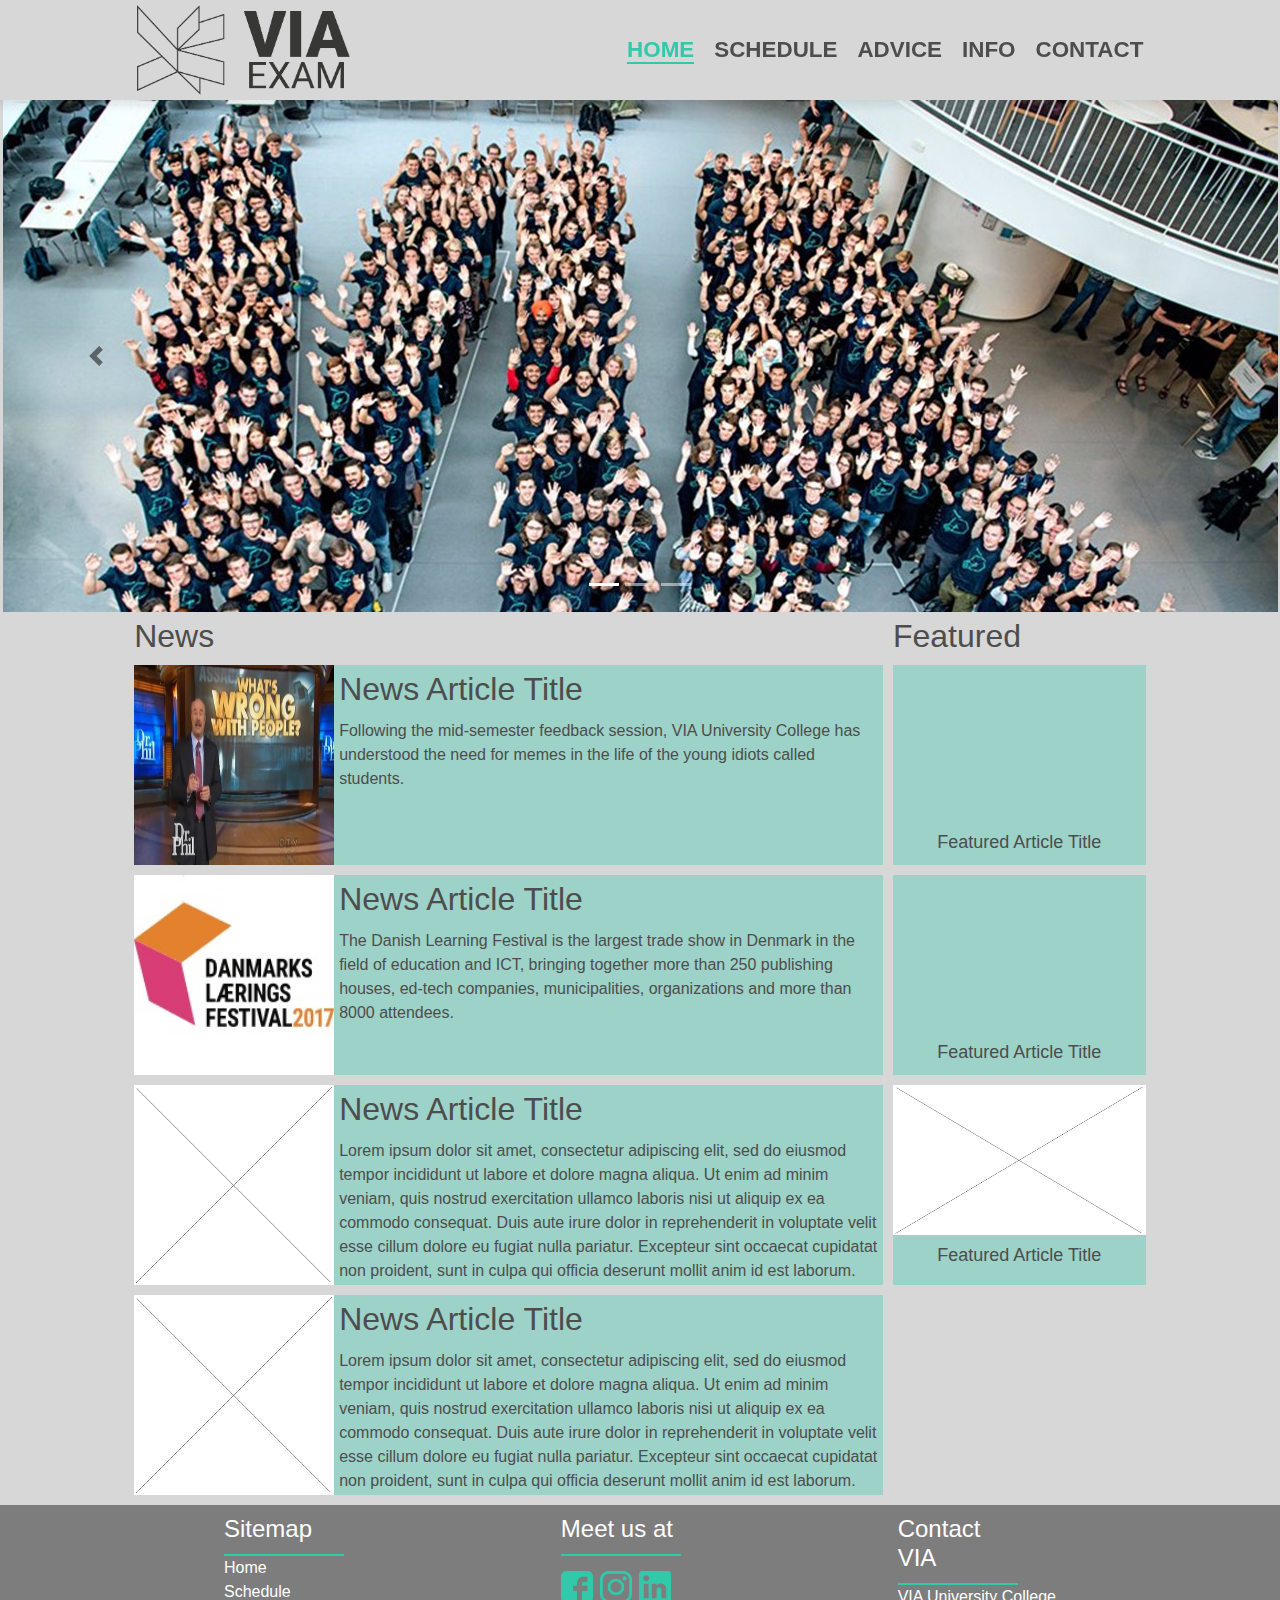
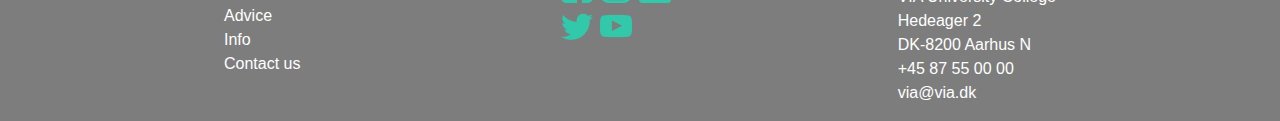
<file: index.html>
<!DOCTYPE html>
<html lang="en">

<head>
  <meta charset="UTF-8" />
  <link rel="shortcut icon" href="favicon.ico" />
  <title>Via Exam - Home</title>
  <meta name="viewport" content="width=device-width, initial-scale=1.0" />
  <meta http-equiv="X-UA-Compatible" content="ie=edge" />

  <link rel="stylesheet" href="css/bootstrap.min.css" />
  <link rel="stylesheet" href="css/style.css" />
  <script src="https://code.jquery.com/jquery-3.3.1.slim.min.js"
    integrity="sha384-q8i/X+965DzO0rT7abK41JStQIAqVgRVzpbzo5smXKp4YfRvH+8abtTE1Pi6jizo"
    crossorigin="anonymous"></script>
  <script src="https://cdnjs.cloudflare.com/ajax/libs/popper.js/1.14.7/umd/popper.min.js"
    integrity="sha384-UO2eT0CpHqdSJQ6hJty5KVphtPhzWj9WO1clHTMGa3JDZwrnQq4sF86dIHNDz0W1"
    crossorigin="anonymous"></script>
  <script src="js/bootstrap.min.js"></script>
</head>

<body>
  <div class="col-sm-12 header sticky-top">
    <div class="col-sm-12 col-lg-10 offset-lg-1 padding-ow">
      <nav class="navbar navbar-light bg-inverse navbar-expand-lg sticky-top padding-ow">
        <a class="navbar-brand side-padding-ow padding-ow" href="#">
          <div class="logo">
            <img src="logo.png" alt="VIA Exam Logo" />
          </div>
        </a>
        <button class="navbar-toggler" type="button" data-toggle="collapse" data-target="#navbar">
          <span class="navbar-toggler-icon"></span>
        </button>
        <div class="collapse navbar-collapse justify-content-end" id="navbar">
          <ul class="navbar-nav menu-list">
            <li class="nav-item"><a id="current" href="#">HOME</a></li>
            <li class="nav-item">
              <a href="schedule/index.html">SCHEDULE</a>
            </li>
            <li class="nav-item"><a href="advice/index.html">ADVICE</a></li>
            <li class="nav-item"><a href="info/index.html">INFO</a></li>
            <li class="nav-item"><a href="contact/index.html">CONTACT</a></li>
          </ul>
        </div>
      </nav>
    </div>
  </div>

  <div id="demo" class="carousel slide" data-ride="carousel">
    <ul class="carousel-indicators">
      <li data-target="#demo" data-slide-to="0" class="active"></li>
      <li data-target="#demo" data-slide-to="1"></li>
      <li data-target="#demo" data-slide-to="2"></li>
    </ul>
    <div class="carousel-inner">
      <div class="carousel-item active">
        <img class="d-block img-fluid mx-auto" src="images/st.jpg" alt="Image of VIA Engineering students" />
      </div>
      <div class="carousel-item">
        <img class="d-block img-fluid mx-auto" src="images/front.jpg" alt="Image of Front of university" />
      </div>
      <div class="carousel-item">
        <img class="d-block img-fluid mx-auto" src="images/inside.jpg" alt="Image of interior of university" />
      </div>
    </div>
    <a class="carousel-control-prev" href="#demo" data-slide="prev">
      <span class="carousel-control-prev-icon"></span>
    </a>
    <a class="carousel-control-next" href="#demo" data-slide="next">
      <span class="carousel-control-next-icon"></span>
    </a>
  </div>

  <div class="col-sm-12 content">
    <div class="content-container col-sm-12 col-lg-10 offset-lg-1 side-padding-ow transition-container">
      <div class="col-md-9 news">
        <h2>News</h2>

        <a class="news-link" href="news-article/new-exam.html">
          <div class="news-article">
            <img class="news-thumbnail" src="images/article-thumbnail-1.jpg" alt="Dr. Phil judging people" />
            <div class="news-info">
              <h2>News Article Title</h2>
              <p>
                Following the mid-semester feedback session, VIA University College has understood the need for memes in
                the life of the young idiots called students.
              </p>
            </div>
          </div>
        </a>

        <a class="news-link" href="news-article/danish-edu-fest.html">
          <div class="news-article">
            <img class="news-thumbnail" src="images/article-thumbnail-2.jpg" alt="Logo of Dansih Learning Festival" />
            <div class="news-info">
              <h2>News Article Title</h2>
              <p>
                The Danish Learning Festival is the largest trade show in Denmark in the field of education and ICT,
                bringing together more than 250 publishing houses, ed-tech companies, municipalities, organizations and
                more than 8000 attendees.
              </p>
            </div>
          </div>
        </a>

        <a class="news-link" href="news-article/index.html">
          <div class="news-article">
            <img class="news-thumbnail" src="images/article-thumbnail.jpg" alt="Thumbnail" />
            <div class="news-info">
              <h2>News Article Title</h2>
              <p>
                Lorem ipsum dolor sit amet, consectetur adipiscing elit, sed
                do eiusmod tempor incididunt ut labore et dolore magna aliqua.
                Ut enim ad minim veniam, quis nostrud exercitation ullamco
                laboris nisi ut aliquip ex ea commodo consequat. Duis aute
                irure dolor in reprehenderit in voluptate velit esse cillum
                dolore eu fugiat nulla pariatur. Excepteur sint occaecat
                cupidatat non proident, sunt in culpa qui officia deserunt
                mollit anim id est laborum.
              </p>
            </div>
          </div>
        </a>

        <a class="news-link" href="news-article/index.html">
          <div class="news-article">
            <img class="news-thumbnail" src="images/article-thumbnail.jpg" alt="Thumbnail" />
            <div class="news-info">
              <h2>News Article Title</h2>
              <p>
                Lorem ipsum dolor sit amet, consectetur adipiscing elit, sed
                do eiusmod tempor incididunt ut labore et dolore magna aliqua.
                Ut enim ad minim veniam, quis nostrud exercitation ullamco
                laboris nisi ut aliquip ex ea commodo consequat. Duis aute
                irure dolor in reprehenderit in voluptate velit esse cillum
                dolore eu fugiat nulla pariatur. Excepteur sint occaecat
                cupidatat non proident, sunt in culpa qui officia deserunt
                mollit anim id est laborum.
              </p>
            </div>
          </div>
        </a>
      </div>
      <div class="col-md-3 featured side-padding-ow-always">
        <h2>Featured</h2>

        <a class="featured-link" href="https://www.youtube.com/watch?v=njstk6xlrh0">
          <div class="col-sm-12 featured-article side-padding-ow-always">
            <iframe class="featured-thumbnail" src="https://www.youtube.com/embed/njstk6xlrh0" frameborder="0"
              allow="accelerometer; autoplay; encrypted-media; gyroscope; picture-in-picture" allowfullscreen></iframe>
            <div class="featured-info">
              <h3>Featured Article Title</h3>
            </div>
            <span class="spacer"></span>
          </div>
        </a>

        <a class="featured-link" href="https://www.youtube.com/watch?time_continue=1&v=Om8OtAlwhLs">
          <div class="col-sm-12 featured-article side-padding-ow-always">
            <iframe class="featured-thumbnail" src="https://www.youtube.com/embed/Om8OtAlwhLs" frameborder="0"
              allow="accelerometer; autoplay; encrypted-media; gyroscope; picture-in-picture" allowfullscreen></iframe>
            <div class="featured-info">
              <h3>Featured Article Title</h3>
            </div>
          </div>
        </a>

        <a class="featured-link" href="https://youtu.be/dQw4w9WgXcQ?t=43">
          <div class="col-sm-12 featured-article side-padding-ow-always">
            <img class="featured-thumbnail" src="images/article-thumbnail.jpg" alt="Thumbnail">
            <div class="featured-info">
              <h3>Featured Article Title</h3>
            </div>
          </div>
        </a>
      </div>
    </div>
  </div>

  <div class="footer">
    <div class="footercontainer row justify-content-between">
      <div class="subfooter">
        <div class="footerheader">
          <h4 class="textfooter">Sitemap</h4>
        </div>
        <ul>
          <li>Home</li>
          <li>Schedule</li>
          <li>Advice</li>
          <li>Info</li>
          <li>Contact us</li>
        </ul>
      </div>
      <div class="subfooter">
        <div class="footerheader">
          <h4 class="textfooter">Meet us at</h4>
        </div>
        <div class="sm-photos">
          <a href="https://www.facebook.com/viauniversitycollege/" target="_blank"><img src="images/sm_fb.png"
              alt="Link to VIA's Facebook page"></a>
          <a href="https://www.instagram.com/viauniversitycollege/" target="_blank"><img src="images/sm_ig.png"
              alt="Link to VIA's Instagram page"></a>
          <a href="https://www.linkedin.com/school/via-university-college/" target="_blank"><img src="images/sm_in.png"
              alt="Link to VIA's LinkedIn page"></a>
          <a href="https://twitter.com/VIAuniversity" target="_blank"><img src="images/sm_tw.png"
              alt="Link to VIA's Twitter page"></a>
          <a href="https://www.youtube.com/user/VIAuc" target="_blank"><img src="images/sm_yt.png"
              alt="Link to VIA's YouTube channel"></a>
        </div>
      </div>
      <div class="subfooter">
        <div class="footerheader">
          <h4 class="textfooter">Contact VIA</h4>
        </div>
        <ul>
          <a href="https://www.google.com/maps/place/VIA+University+Campus+Horsens/@55.8716663,9.8839912,17z" target="_blank">
          <li>VIA University College</li>
          <li>Hedeager 2</li>
          <li>DK-8200 Aarhus N</li>
        </a>
          <li>+45 87 55 00 00</li>
          <a href="mailto: via@via.dk"> <li>via@via.dk </li> </a>
        </ul>
      </div>
    </div>
    </div>
</body>

</html>
</file>
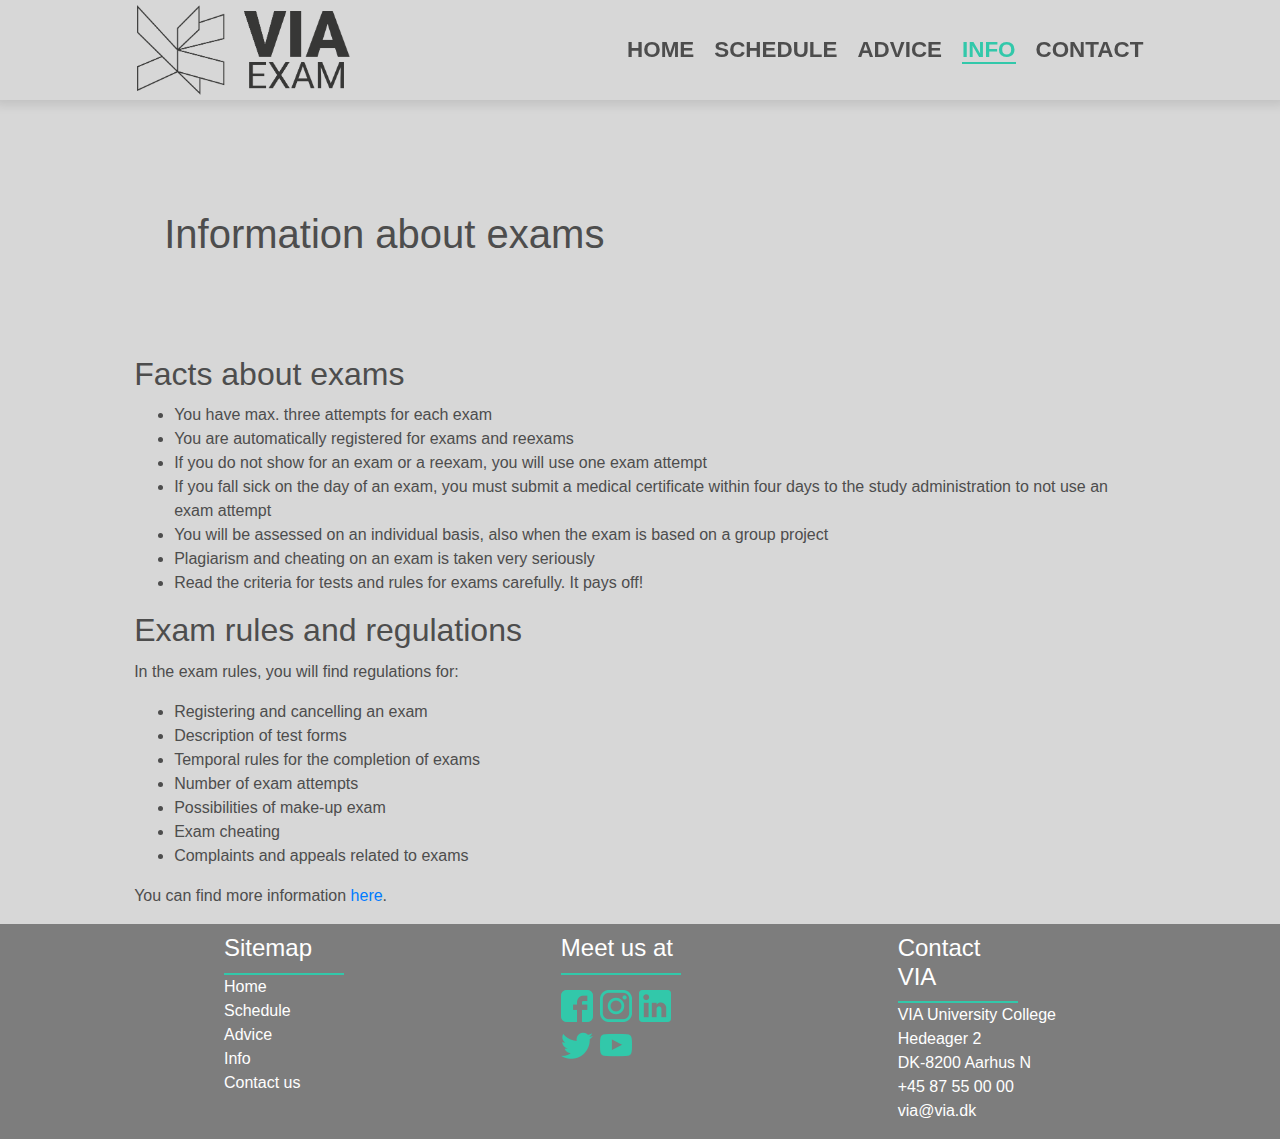
<file: info/index.html>
<!DOCTYPE html>
<html lang="en">

<head>
  <meta charset="UTF-8" />
  <link rel="shortcut icon" href="../favicon.ico" />

  <title>Via Exam - Info</title>
  <meta name="viewport" content="width=device-width, initial-scale=1.0" />
  <meta http-equiv="X-UA-Compatible" content="ie=edge" />

  <link rel="stylesheet" href="../css/bootstrap.min.css" />
  <link rel="stylesheet" href="../css/style.css" />
  <script src="https://code.jquery.com/jquery-3.3.1.slim.min.js"
    integrity="sha384-q8i/X+965DzO0rT7abK41JStQIAqVgRVzpbzo5smXKp4YfRvH+8abtTE1Pi6jizo"
    crossorigin="anonymous"></script>
  <script src="https://cdnjs.cloudflare.com/ajax/libs/popper.js/1.14.7/umd/popper.min.js"
    integrity="sha384-UO2eT0CpHqdSJQ6hJty5KVphtPhzWj9WO1clHTMGa3JDZwrnQq4sF86dIHNDz0W1"
    crossorigin="anonymous"></script>
  <script src="../js/bootstrap.min.js"></script>
</head>

<body>
  <div class="col-sm-12 header sticky-top">
    <div class="col-sm-12 col-lg-10 offset-lg-1 padding-ow">
      <nav class="navbar navbar-light bg-inverse navbar-expand-lg sticky-top padding-ow">
        <a class="navbar-brand side-padding-ow padding-ow" href="../index.html">
          <div class="logo">
            <img src="../logo.png" alt="VIA Exam Logo" />
          </div>
        </a>
        <button class="navbar-toggler" type="button" data-toggle="collapse" data-target="#navbar">
          <span class="navbar-toggler-icon"></span>
        </button>
        <div class="collapse navbar-collapse justify-content-end" id="navbar">
          <ul class="navbar-nav menu-list">
            <li class="nav-item"><a href="../index.html">HOME</a></li>
            <li class="nav-item">
              <a href="../schedule/index.html">SCHEDULE</a>
            </li>
            <li class="nav-item">
              <a href="../advice/index.html">ADVICE</a>
            </li>
            <li class="nav-item">
              <a id="current" href="index.html">INFO</a>
            </li>
            <li class="nav-item">
              <a href="../contact/index.html">CONTACT</a>
            </li>
          </ul>
        </div>
      </nav>
    </div>
  </div>

  <div class="col-sm-12 content">
    <div class="content-container col-sm-12 col-lg-10 offset-lg-1 side-padding-ow transition-container">
      <div class="info-heading">
        <h1>Information about exams</h1>
      </div>

      <div class="responsive-container">
        <h2>Facts about exams</h2>
        <ul>
          <li>You have max. three attempts for each exam</li>
          <li>You are automatically registered for exams and reexams</li>
          <li>
            If you do not show for an exam or a reexam, you will use one exam
            attempt
          </li>
          <li>
            If you fall sick on the day of an exam, you must submit a medical
            certificate within four days to the study administration to not
            use an exam attempt
          </li>
          <li>
            You will be assessed on an individual basis, also when the exam is
            based on a group project
          </li>
          <li>Plagiarism and cheating on an exam is taken very seriously</li>
          <li>
            Read the criteria for tests and rule​s for exams carefully. It
            pays off!
          </li>
        </ul>

        <h2>Exam rules and regulations</h2>
        <p>In the exam rules, you will find regulations for:</p>
        <ul>
          <li>Registering and cancelling an exam​</li>
          <li>Description of test forms</li>
          <li>Temporal rules for the completion of exams</li>
          <li>Number of exam attempts​</li>
          <li>Possibilities of make-up exam</li>
          <li>Exam cheating</li>
          <li>Complaints and appeals related to exams</li>
        </ul>

        <p>
          You can find more information
          <a href="https://studienet.via.dk/projects/Examinations_Engineering_Campus_Horsens/Shared%20Documents/Rules%20and%20Guidelines%20for%20Written%20Exams_Winter%202016-17.pdf"
            target="_blank">here</a>.
        </p>
      </div>
    </div>
  </div>
  <div class="footer">
    <div class="footercontainer row justify-content-between">
      <div class="subfooter">
        <div class="footerheader">
          <h4 class="textfooter">Sitemap</h4>
        </div>
        <ul>
          <li>Home</li>
          <li>Schedule</li>
          <li>Advice</li>
          <li>Info</li>
          <li>Contact us</li>
        </ul>
      </div>
      <div class="subfooter">
        <div class="footerheader">
          <h4 class="textfooter">Meet us at</h4>
        </div>
        <div class="sm-photos">
          <a href="https://www.facebook.com/viauniversitycollege/" target="_blank"><img src="../images/sm_fb.png"
              alt="Facebook Logo"></a>
          <a href="https://www.instagram.com/viauniversitycollege/" target="_blank"><img src="../images/sm_ig.png"
              alt="Instagram Logo"></a>
          <a href="https://www.linkedin.com/school/via-university-college/" target="_blank"><img
              src="../images/sm_in.png" alt="LinkedIn Logo"></a>
          <a href="https://twitter.com/VIAuniversity" target="_blank"><img src="../images/sm_tw.png"
              alt="Twitter Logo"></a>
          <a href="https://www.youtube.com/user/VIAuc" target="_blank"><img src="../images/sm_yt.png"
              alt="Youtube Logo"></a>
        </div>
      </div>
      <div class="subfooter">
          <div class="footerheader">
            <h4 class="textfooter">Contact VIA</h4>
          </div>
          <ul>
            <a href="https://www.google.com/maps/place/VIA+University+Campus+Horsens/@55.8716663,9.8839912,17z" target="_blank">
            <li>VIA University College</li>
            <li>Hedeager 2</li>
            <li>DK-8200 Aarhus N</li>
          </a>
            <li>+45 87 55 00 00</li>
            <a href="mailto: via@via.dk"> <li>via@via.dk </li> </a>
          </ul>
        </div>
    </div>
  </div>
</body>

</html>
</file>
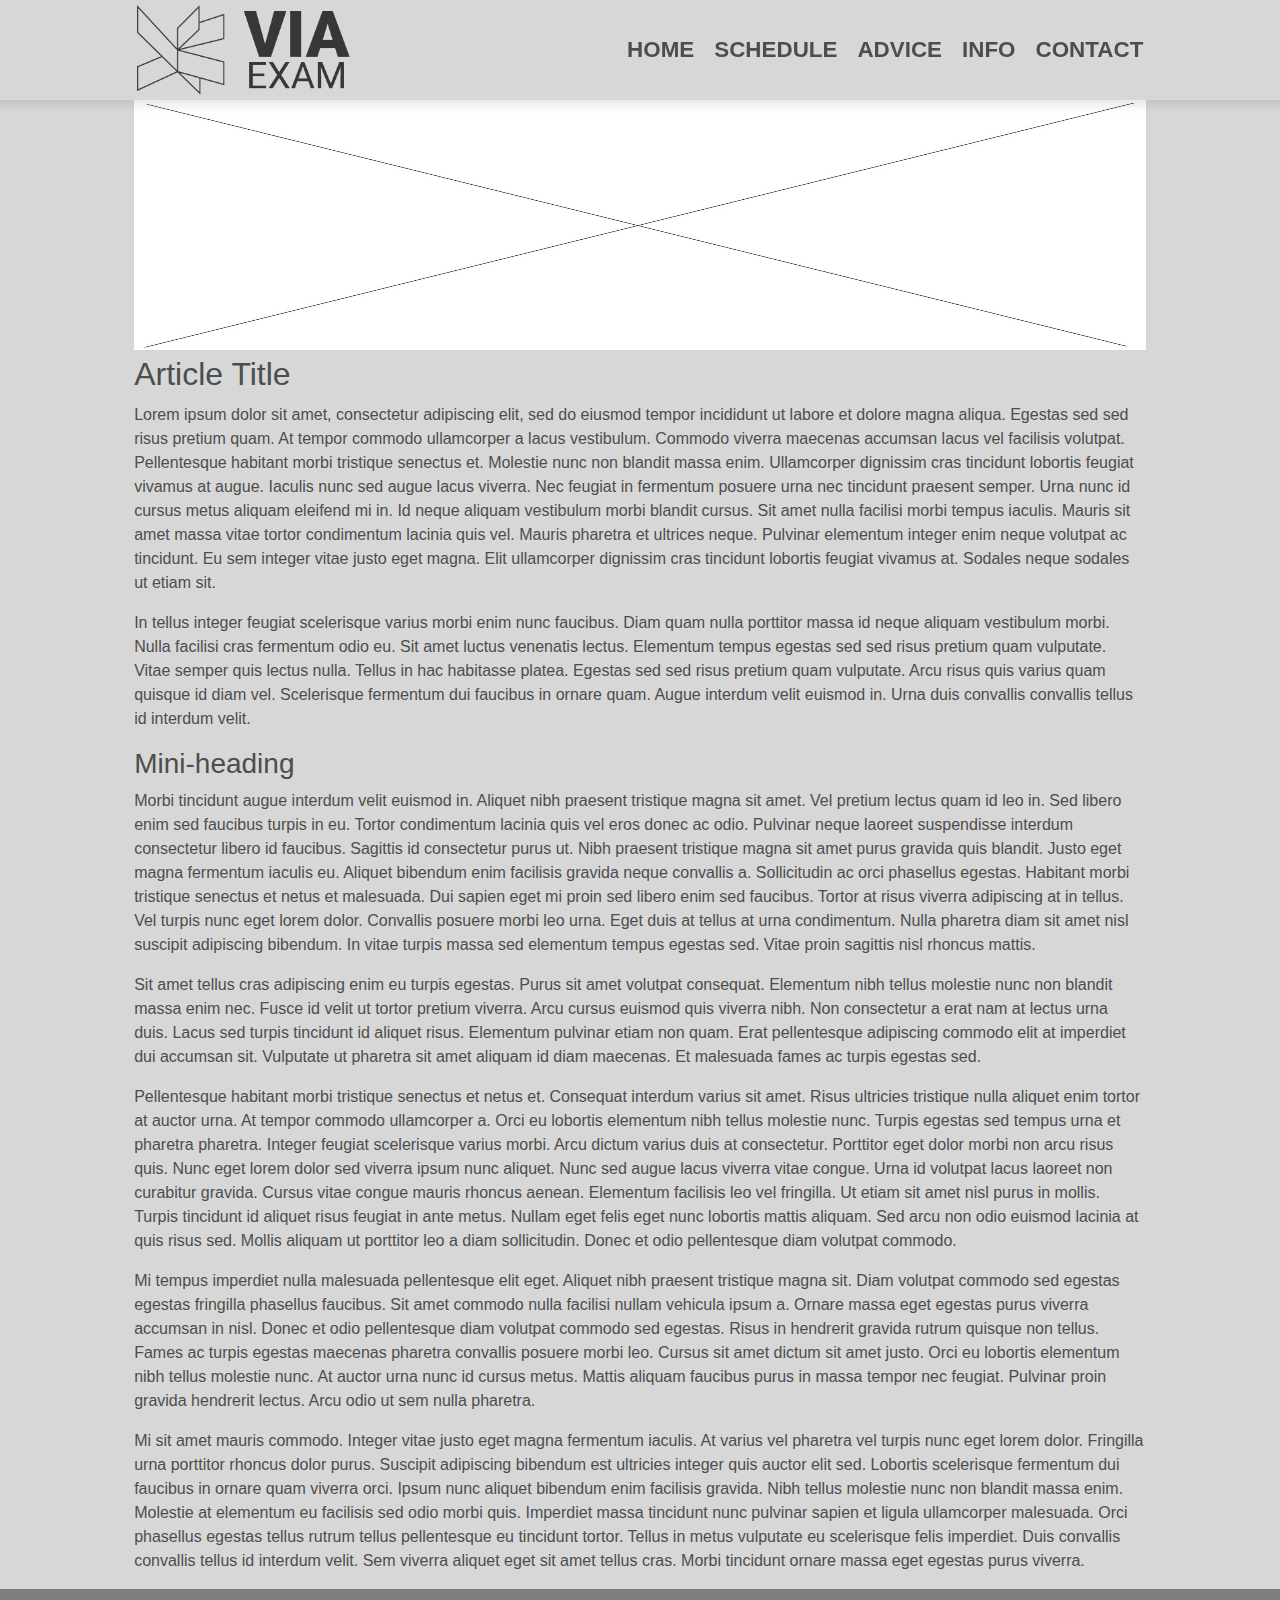
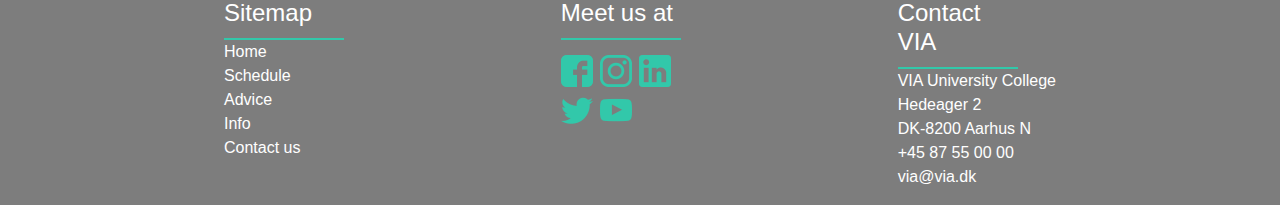
<file: news-article/index.html>
<!DOCTYPE html>
<html lang="en">

<head>
  <meta charset="UTF-8" />
  <link rel="shortcut icon" href="../favicon.ico" />

  <title>Via Exam - Info</title>
  <meta name="viewport" content="width=device-width, initial-scale=1.0" />
  <meta http-equiv="X-UA-Compatible" content="ie=edge" />

  <link rel="stylesheet" href="../css/bootstrap.min.css" />
  <link rel="stylesheet" href="../css/style.css" />
  <script src="https://code.jquery.com/jquery-3.3.1.slim.min.js"
    integrity="sha384-q8i/X+965DzO0rT7abK41JStQIAqVgRVzpbzo5smXKp4YfRvH+8abtTE1Pi6jizo"
    crossorigin="anonymous"></script>
  <script src="https://cdnjs.cloudflare.com/ajax/libs/popper.js/1.14.7/umd/popper.min.js"
    integrity="sha384-UO2eT0CpHqdSJQ6hJty5KVphtPhzWj9WO1clHTMGa3JDZwrnQq4sF86dIHNDz0W1"
    crossorigin="anonymous"></script>
  <script src="../js/bootstrap.min.js"></script>
</head>

<body>
  <div class="col-sm-12 header sticky-top">
    <div class="col-sm-12 col-lg-10 offset-lg-1 padding-ow">
      <nav class="navbar navbar-light bg-inverse navbar-expand-lg sticky-top padding-ow">
        <a class="navbar-brand side-padding-ow padding-ow" href="../index.html">
          <div class="logo">
            <img src="../logo.png" alt="VIA Exam Logo" />
          </div>
        </a>
        <button class="navbar-toggler" type="button" data-toggle="collapse" data-target="#navbar">
          <span class="navbar-toggler-icon"></span>
        </button>
        <div class="collapse navbar-collapse justify-content-end" id="navbar">
          <ul class="navbar-nav menu-list">
            <li class="nav-item"><a href="../index.html">HOME</a></li>
            <li class="nav-item">
              <a href="../schedule/index.html">SCHEDULE</a>
            </li>
            <li class="nav-item">
              <a href="../advice/index.html">ADVICE</a>
            </li>
            <li class="nav-item">
              <a href="index.html">INFO</a>
            </li>
            <li class="nav-item">
              <a href="../contact/index.html">CONTACT</a>
            </li>
          </ul>
        </div>
      </nav>
    </div>
  </div>

  <div class="col-sm-12 content">
    <div class="content-container col-sm-12 col-lg-10 offset-lg-1 side-padding-ow transition-container">
      <img class="article-heading-image" src="../images/article-thumbnail.jpg" alt="news article thumbnail">

      <div class="responsive-container">

        <h2>Article Title</h2>

        <p>Lorem ipsum dolor sit amet, consectetur adipiscing elit, sed do eiusmod tempor incididunt ut labore et dolore
          magna aliqua. Egestas sed sed risus pretium quam. At tempor commodo ullamcorper a lacus vestibulum. Commodo
          viverra maecenas accumsan lacus vel facilisis volutpat. Pellentesque habitant morbi tristique senectus et.
          Molestie nunc non blandit massa enim. Ullamcorper dignissim cras tincidunt lobortis feugiat vivamus at augue.
          Iaculis nunc sed augue lacus viverra. Nec feugiat in fermentum posuere urna nec tincidunt praesent semper.
          Urna nunc id cursus metus aliquam eleifend mi in. Id neque aliquam vestibulum morbi blandit cursus. Sit amet
          nulla facilisi morbi tempus iaculis. Mauris sit amet massa vitae tortor condimentum lacinia quis vel. Mauris
          pharetra et ultrices neque. Pulvinar elementum integer enim neque volutpat ac tincidunt. Eu sem integer vitae
          justo eget magna. Elit ullamcorper dignissim cras tincidunt lobortis feugiat vivamus at. Sodales neque sodales
          ut etiam sit.</p>
        <p>
          In tellus integer feugiat scelerisque varius morbi enim nunc faucibus. Diam quam nulla porttitor massa id
          neque aliquam vestibulum morbi. Nulla facilisi cras fermentum odio eu. Sit amet luctus venenatis lectus.
          Elementum tempus egestas sed sed risus pretium quam vulputate. Vitae semper quis lectus nulla. Tellus in hac
          habitasse platea. Egestas sed sed risus pretium quam vulputate. Arcu risus quis varius quam quisque id diam
          vel. Scelerisque fermentum dui faucibus in ornare quam. Augue interdum velit euismod in. Urna duis convallis
          convallis tellus id interdum velit.</p>
        <h3>Mini-heading</h3>
        <p>
          Morbi tincidunt augue interdum velit euismod in. Aliquet nibh praesent tristique magna sit amet. Vel pretium
          lectus quam id leo in. Sed libero enim sed faucibus turpis in eu. Tortor condimentum lacinia quis vel eros
          donec ac odio. Pulvinar neque laoreet suspendisse interdum consectetur libero id faucibus. Sagittis id
          consectetur purus ut. Nibh praesent tristique magna sit amet purus gravida quis blandit. Justo eget magna
          fermentum iaculis eu. Aliquet bibendum enim facilisis gravida neque convallis a. Sollicitudin ac orci
          phasellus egestas. Habitant morbi tristique senectus et netus et malesuada. Dui sapien eget mi proin sed
          libero enim sed faucibus. Tortor at risus viverra adipiscing at in tellus. Vel turpis nunc eget lorem dolor.
          Convallis posuere morbi leo urna. Eget duis at tellus at urna condimentum. Nulla pharetra diam sit amet nisl
          suscipit adipiscing bibendum. In vitae turpis massa sed elementum tempus egestas sed. Vitae proin sagittis
          nisl rhoncus mattis.
        </p>
        <p>
          Sit amet tellus cras adipiscing enim eu turpis egestas. Purus sit amet volutpat consequat. Elementum nibh
          tellus molestie nunc non blandit massa enim nec. Fusce id velit ut tortor pretium viverra. Arcu cursus euismod
          quis viverra nibh. Non consectetur a erat nam at lectus urna duis. Lacus sed turpis tincidunt id aliquet
          risus. Elementum pulvinar etiam non quam. Erat pellentesque adipiscing commodo elit at imperdiet dui accumsan
          sit. Vulputate ut pharetra sit amet aliquam id diam maecenas. Et malesuada fames ac turpis egestas sed.</p>
        <p>
          Pellentesque habitant morbi tristique senectus et netus et. Consequat interdum varius sit amet. Risus
          ultricies tristique nulla aliquet enim tortor at auctor urna. At tempor commodo ullamcorper a. Orci eu
          lobortis elementum nibh tellus molestie nunc. Turpis egestas sed tempus urna et pharetra pharetra. Integer
          feugiat scelerisque varius morbi. Arcu dictum varius duis at consectetur. Porttitor eget dolor morbi non arcu
          risus quis. Nunc eget lorem dolor sed viverra ipsum nunc aliquet. Nunc sed augue lacus viverra vitae congue.
          Urna id volutpat lacus laoreet non curabitur gravida. Cursus vitae congue mauris rhoncus aenean. Elementum
          facilisis leo vel fringilla. Ut etiam sit amet nisl purus in mollis. Turpis tincidunt id aliquet risus feugiat
          in ante metus. Nullam eget felis eget nunc lobortis mattis aliquam. Sed arcu non odio euismod lacinia at quis
          risus sed. Mollis aliquam ut porttitor leo a diam sollicitudin. Donec et odio pellentesque diam volutpat
          commodo.
        </p>
        <p>
          Mi tempus imperdiet nulla malesuada pellentesque elit eget. Aliquet nibh praesent tristique magna sit. Diam
          volutpat commodo sed egestas egestas fringilla phasellus faucibus. Sit amet commodo nulla facilisi nullam
          vehicula ipsum a. Ornare massa eget egestas purus viverra accumsan in nisl. Donec et odio pellentesque diam
          volutpat commodo sed egestas. Risus in hendrerit gravida rutrum quisque non tellus. Fames ac turpis egestas
          maecenas pharetra convallis posuere morbi leo. Cursus sit amet dictum sit amet justo. Orci eu lobortis
          elementum nibh tellus molestie nunc. At auctor urna nunc id cursus metus. Mattis aliquam faucibus purus in
          massa tempor nec feugiat. Pulvinar proin gravida hendrerit lectus. Arcu odio ut sem nulla pharetra.
        </p>
        <p>
          Mi sit amet mauris commodo. Integer vitae justo eget magna fermentum iaculis. At varius vel pharetra vel
          turpis nunc eget lorem dolor. Fringilla urna porttitor rhoncus dolor purus. Suscipit adipiscing bibendum est
          ultricies integer quis auctor elit sed. Lobortis scelerisque fermentum dui faucibus in ornare quam viverra
          orci. Ipsum nunc aliquet bibendum enim facilisis gravida. Nibh tellus molestie nunc non blandit massa enim.
          Molestie at elementum eu facilisis sed odio morbi quis. Imperdiet massa tincidunt nunc pulvinar sapien et
          ligula ullamcorper malesuada. Orci phasellus egestas tellus rutrum tellus pellentesque eu tincidunt tortor.
          Tellus in metus vulputate eu scelerisque felis imperdiet. Duis convallis convallis tellus id interdum velit.
          Sem viverra aliquet eget sit amet tellus cras. Morbi tincidunt ornare massa eget egestas purus viverra.</p>

      </div>
    </div>
  </div>

  <div class="footer">
    <div class="footercontainer row justify-content-between">
      <div class="subfooter">
        <div class="footerheader">
          <h4 class="textfooter">Sitemap</h4>
        </div>
        <ul>
          <li>Home</li>
          <li>Schedule</li>
          <li>Advice</li>
          <li>Info</li>
          <li>Contact us</li>
        </ul>
      </div>
      <div class="subfooter">
        <div class="footerheader">
          <h4 class="textfooter">Meet us at</h4>
        </div>
        <div class="sm-photos">
          <a href="https://www.facebook.com/viauniversitycollege/" target="_blank"><img src="../images/sm_fb.png"
              alt="Facebook Logo"></a>
          <a href="https://www.instagram.com/viauniversitycollege/" target="_blank"><img src="../images/sm_ig.png"
              alt="Instagram Logo"></a>
          <a href="https://www.linkedin.com/school/via-university-college/" target="_blank"><img
              src="../images/sm_in.png" alt="LinkedIn Logo"></a>
          <a href="https://twitter.com/VIAuniversity" target="_blank"><img src="../images/sm_tw.png"
              alt="Twitter Logo"></a>
          <a href="https://www.youtube.com/user/VIAuc" target="_blank"><img src="../images/sm_yt.png"
              alt="Youtube Logo"></a>
        </div>
      </div>
      <div class="subfooter">
          <div class="footerheader">
            <h4 class="textfooter">Contact VIA</h4>
          </div>
          <ul>
            <a href="https://www.google.com/maps/place/VIA+University+Campus+Horsens/@55.8716663,9.8839912,17z" target="_blank">
            <li>VIA University College</li>
            <li>Hedeager 2</li>
            <li>DK-8200 Aarhus N</li>
          </a>
            <li>+45 87 55 00 00</li>
            <a href="mailto: via@via.dk"> <li>via@via.dk </li> </a>
          </ul>
        </div>
    </div>
    </div>
</body>

</html>
</file>
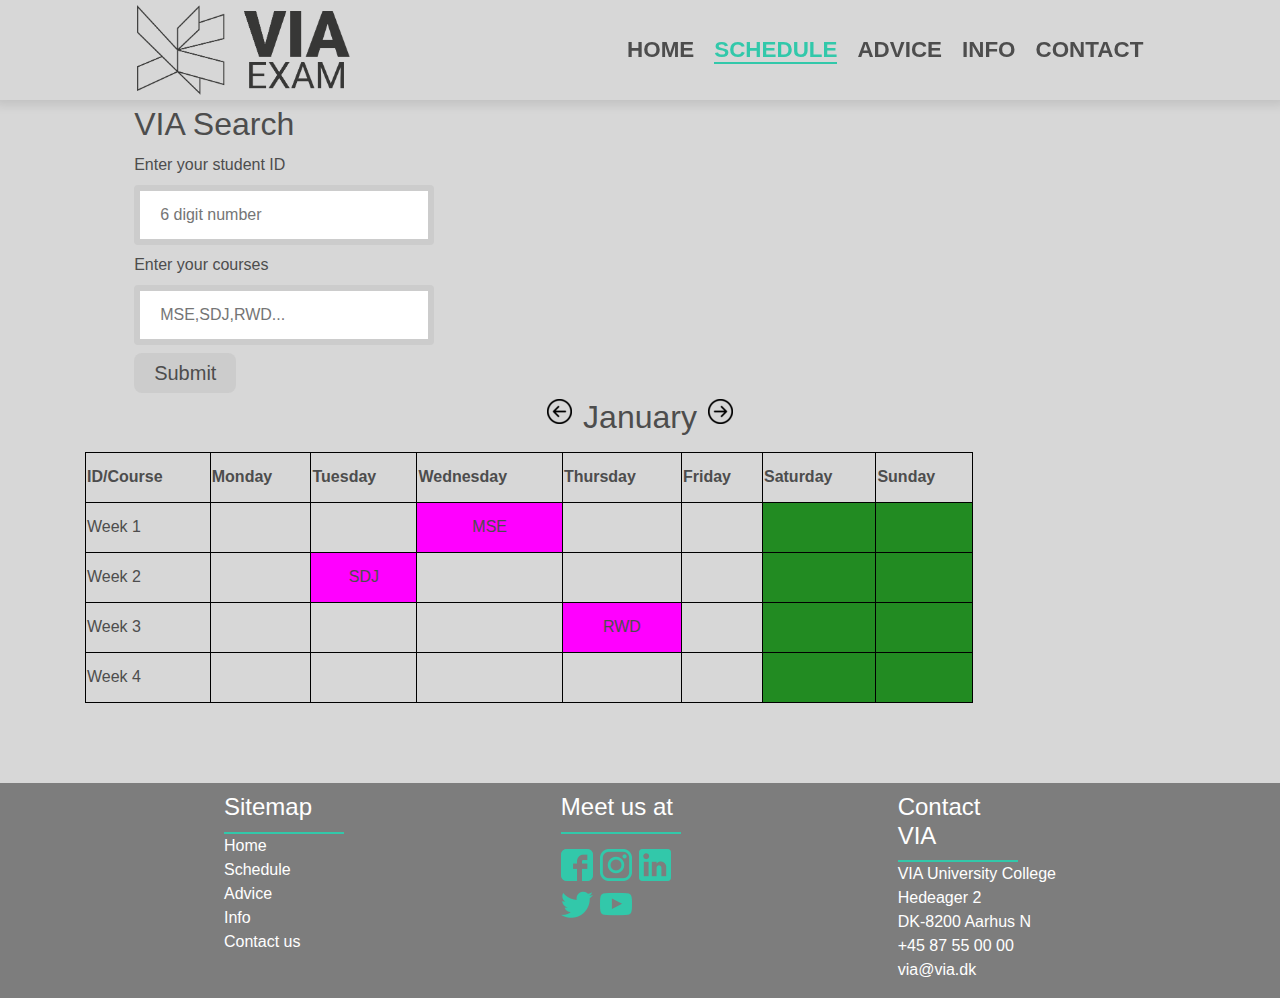
<file: schedule/index.html>
<!DOCTYPE html>
<html lang="en">

<head>
  <meta charset="UTF-8">
  <link rel="shortcut icon" href="../favicon.ico">

  <title>Via Exam - Schedule</title>
  <meta name="viewport" content="width=device-width, initial-scale=1.0">
  <meta http-equiv="X-UA-Compatible" content="ie=edge">

  <link rel="stylesheet" href="../css/bootstrap.min.css">
  <link rel="stylesheet" href="../css/style.css">
     <link rel="stylesheet" href="../css/style.css">
  <link rel="stylesheet" href="style.css">
  <script src="https://code.jquery.com/jquery-3.3.1.slim.min.js" integrity="sha384-q8i/X+965DzO0rT7abK41JStQIAqVgRVzpbzo5smXKp4YfRvH+8abtTE1Pi6jizo" crossorigin="anonymous"></script>
  <script src="https://cdnjs.cloudflare.com/ajax/libs/popper.js/1.14.7/umd/popper.min.js" integrity="sha384-UO2eT0CpHqdSJQ6hJty5KVphtPhzWj9WO1clHTMGa3JDZwrnQq4sF86dIHNDz0W1" crossorigin="anonymous"></script>
  <script src="../js/bootstrap.min.js"></script>
</head>

<body>
  <div class="col-sm-12 header sticky-top">
    <div class="col-sm-12 col-lg-10 offset-lg-1 padding-ow">
      <nav class="navbar navbar-light bg-inverse navbar-expand-lg sticky-top padding-ow">
        <a class="navbar-brand side-padding-ow padding-ow" href="../index.html">
          <div class="logo">
            <img src="../logo.png" alt="VIA Exam Logo">
          </div>
        </a>
        <button class="navbar-toggler" type="button" data-toggle="collapse" data-target="#navbar">
          <span class="navbar-toggler-icon"></span>
        </button>
        <div class="collapse navbar-collapse justify-content-end" id="navbar">
          <ul class="navbar-nav menu-list">
              <li class="nav-item"><a href="../index.html">HOME</a></li>
              <li class="nav-item"><a id="current" href="index.html">SCHEDULE</a></li>
            <li class="nav-item"><a href="../advice/index.html">ADVICE</a></li>
            <li class="nav-item"><a href="../info/index.html">INFO</a></li>
            <li class="nav-item"><a href="../contact/index.html">CONTACT</a></li>
          </ul>
        </div>
      </nav>
    </div>
  </div>


    
  <div class="col-sm-12 content">
    <div class="content-container col-sm-12 col-lg-10 offset-lg-1 side-padding-ow" class="transition-container">
     

        <h2>VIA Search</h2>
        <form class="search-form" action="empty.php">
          Enter your student ID<br>
          <input type="text" name="studentID" placeholder="6 digit number">
          <br>
          Enter your courses<br>
          <input type="text" name="courseID" placeholder="MSE,SDJ,RWD...">
          <br>
          <input id="searchSubmit" type="submit" value="Submit">
        </form>

      </div>
      </div>
        <div class="col-sm-12">
    <div class="container">
      <div class="arrows-month">

        <button class="buttons"><img id="leftarrow" src="../images/arrowLeft.png" alt="Arrow pointing right to change date" title="Previous month"></button>


        <h2>January</h2>


        <button class="buttons"><img src="../images/arrowRight.png" alt="Arrow pointing right to change date" title="Next month"></button>


        </div>
      </div>
        </div>


        <div class="col-sm-12">
        <div class="container">
      <div class="div-table">

        <table>
            <thead>
          <tr>
            <th>ID/Course</th>
            <th>Monday</th>
            <th>Tuesday</th>
            <th>Wednesday</th>
            <th>Thursday</th>
            <th>Friday</th>
            <th>Saturday</th>
            <th>Sunday</th>

          </tr>
            </thead>
            <tbody>
          <tr>
            <td>Week 1</td>
            <td></td>
            <td></td>
            <td class="table-exam" title="10:30 E.201">MSE</td>
            <td></td>
            <td></td>
            <td class="table-weekend"></td>
            <td class="table-weekend"></td>

          </tr>

          <tr>
            <td>Week 2</td>
            <td></td>
            <td class="table-exam" title="10:00 E.201">SDJ</td>
            <td></td>
            <td></td>
            <td></td>
            <td class="table-weekend"></td>
            <td class="table-weekend"></td>

          </tr>


          <tr>
            <td>Week 3</td>
            <td></td>
            <td></td>
            <td></td>
            <td class="table-exam" title="8:30 E.201">RWD</td>
            <td></td>
            <td class="table-weekend"></td>
            <td class="table-weekend"></td>


          </tr>
          <tr>
            <td>Week 4</td>
            <td></td>
            <td></td>
            <td></td>
            <td></td>
            <td></td>
            <td class="table-weekend"></td>
            <td class="table-weekend"></td>

          </tr>
            </tbody>
        </table>
      </div>
        </div>
        </div>


  <div class="footer">
    <div class="footercontainer row justify-content-between">
      <div class="subfooter">
        <div class="footerheader">
          <h4 class="textfooter">Sitemap</h4>
        </div>
        <ul>
            <a href="../index.html"> <li>Home</li></a>
            <a href="index.html"> <li>Schedule</li> </a>
            <a href="../advice/index.html"><li>Advice</li></a>
            <a href="../info/index.html" > <li>Info</li></a>
            <a href="../contact/index.html"><li>Contact us</li></a>
        </ul>
      </div>
      <div class="subfooter">
        <div class="footerheader">
          <h4 class="textfooter">Meet us at</h4>
        </div>
        <div class="sm-photos">
          <a href="https://www.facebook.com/viauniversitycollege/" target="_blank"><img src="../images/sm_fb.png"
              alt="Facebook Logo"></a>
          <a href="https://www.instagram.com/viauniversitycollege/" target="_blank"><img src="../images/sm_ig.png"
              alt="Instagram Logo"></a>
          <a href="https://www.linkedin.com/school/via-university-college/" target="_blank"><img
              src="../images/sm_in.png" alt="LinkedIn Logo"></a>
          <a href="https://twitter.com/VIAuniversity" target="_blank"><img src="../images/sm_tw.png"
              alt="Twitter Logo"></a>
          <a href="https://www.youtube.com/user/VIAuc" target="_blank"><img src="../images/sm_yt.png"
              alt="Youtube Logo"></a>
        </div>
      </div>
      <div class="subfooter">
          <div class="footerheader">
            <h4 class="textfooter">Contact VIA</h4>
          </div>
          <ul>
            <a href="https://www.google.com/maps/place/VIA+University+Campus+Horsens/@55.8716663,9.8839912,17z" target="_blank">
            <li>VIA University College</li>
            <li>Hedeager 2</li>
            <li>DK-8200 Aarhus N</li>
          </a>
            <li>+45 87 55 00 00</li>
            <a href="mailto: via@via.dk"> <li>via@via.dk </li> </a>
          </ul>
        </div>
    </div>
    </div>


</body>

</html>
</file>
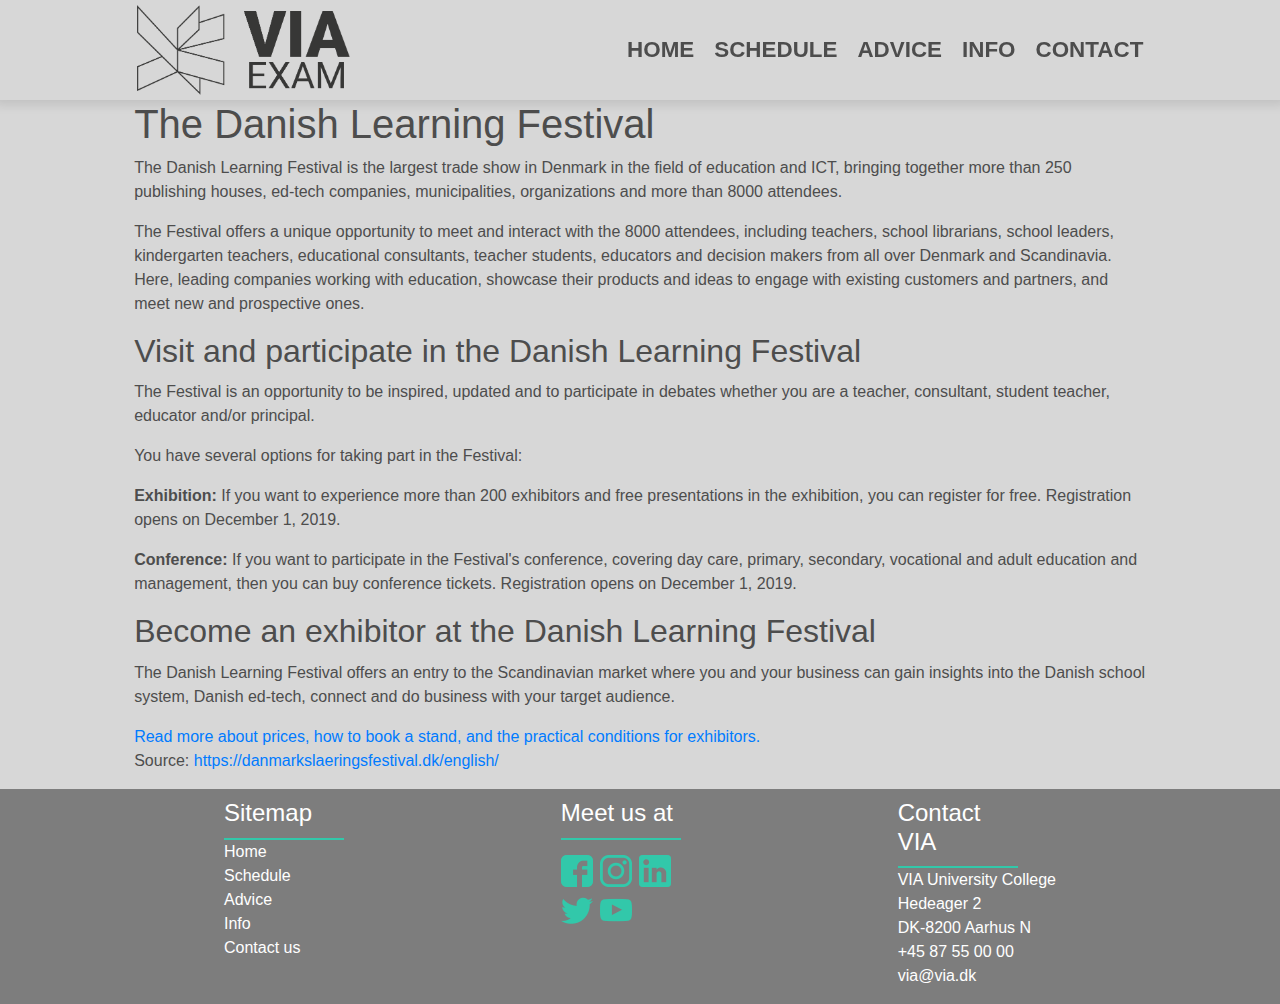
<file: news-article/danish-edu-fest.html>
<!DOCTYPE html>
<html lang="en">

<head>
  <meta charset="UTF-8" />
  <link rel="shortcut icon" href="../favicon.ico" />

  <title>Via Exam - Info</title>
  <meta name="viewport" content="width=device-width, initial-scale=1.0" />
  <meta http-equiv="X-UA-Compatible" content="ie=edge" />

  <link rel="stylesheet" href="../css/bootstrap.min.css" />
  <link rel="stylesheet" href="../css/style.css" />
  <script src="https://code.jquery.com/jquery-3.3.1.slim.min.js"
    integrity="sha384-q8i/X+965DzO0rT7abK41JStQIAqVgRVzpbzo5smXKp4YfRvH+8abtTE1Pi6jizo"
    crossorigin="anonymous"></script>
  <script src="https://cdnjs.cloudflare.com/ajax/libs/popper.js/1.14.7/umd/popper.min.js"
    integrity="sha384-UO2eT0CpHqdSJQ6hJty5KVphtPhzWj9WO1clHTMGa3JDZwrnQq4sF86dIHNDz0W1"
    crossorigin="anonymous"></script>
  <script src="../js/bootstrap.min.js"></script>
</head>

<body>
  <div class="col-sm-12 header sticky-top">
    <div class="col-sm-12 col-lg-10 offset-lg-1 padding-ow">
      <nav class="navbar navbar-light bg-inverse navbar-expand-lg sticky-top padding-ow">
        <a class="navbar-brand side-padding-ow padding-ow" href="../index.html">
          <div class="logo">
            <img src="../logo.png" alt="VIA Exam Logo" />
          </div>
        </a>
        <button class="navbar-toggler" type="button" data-toggle="collapse" data-target="#navbar">
          <span class="navbar-toggler-icon"></span>
        </button>
        <div class="collapse navbar-collapse justify-content-end" id="navbar">
          <ul class="navbar-nav menu-list">
            <li class="nav-item"><a href="../index.html">HOME</a></li>
            <li class="nav-item">
              <a href="../schedule/index.html">SCHEDULE</a>
            </li>
            <li class="nav-item">
              <a href="../advice/index.html">ADVICE</a>
            </li>
            <li class="nav-item">
              <a href="index.html">INFO</a>
            </li>
            <li class="nav-item">
              <a href="../contact/index.html">CONTACT</a>
            </li>
          </ul>
        </div>
      </nav>
    </div>
  </div>

  <div class="col-sm-12 content">
    <div class="content-container col-sm-12 col-lg-10 offset-lg-1 side-padding-ow transition-container">

      <h1>The Danish Learning Festival</h1>

      <p>
        The Danish Learning Festival is the largest trade show in Denmark in the field of education and ICT, bringing together more than 250 publishing houses, ed-tech companies, municipalities, organizations and more than 8000 attendees.
      </p>
      <p>
    The Festival offers a unique opportunity to meet and interact with the 8000 attendees, including teachers, school librarians, school leaders, kindergarten teachers, educational consultants, teacher students, educators and decision makers from all over Denmark and Scandinavia. Here, leading companies working with education, showcase their products and ideas to engage with existing customers and partners, and meet new and prospective ones.   </p>
      <h2>Visit and participate in the Danish Learning Festival</h2>
      <p>
      The Festival is an opportunity to be inspired, updated and to participate in debates whether you are a teacher, consultant, student teacher, educator and/or principal.     </p>
      <p>
      You have several options for taking part in the Festival:
      </p>
      <p><b>Exhibition:</b> If you want to experience more than 200 exhibitors and free presentations in the exhibition, you can register for free. Registration opens on December 1, 2019.</p>
      <p><b>Conference: </b>If you want to participate in the Festival's conference, covering day care, primary, secondary, vocational and adult education and management, then you can buy conference tickets. Registration opens on December 1, 2019.</p>


      <h2>Become an exhibitor at the Danish Learning Festival</h2>
      <p>The Danish Learning Festival offers an entry to the Scandinavian market where you and your business can gain insights into the Danish school system, Danish ed-tech, connect and do business with your target audience.</p>
      <a class="link-button" href="https://danmarkslaeringsfestival.dk/english/become-an-exhibitor/" target="_blank">Read more about prices, how to book a stand, and the practical conditions for exhibitors.</a>
<p>Source: <a href="https://danmarkslaeringsfestival.dk/english/" target="_blank">https://danmarkslaeringsfestival.dk/english/</a></p>
    </div>

  </div>
  <div class="footer">
    <div class="footercontainer row justify-content-between">
      <div class="subfooter">
        <div class="footerheader">
          <h4 class="textfooter">Sitemap</h4>
        </div>
        <ul>
          <li>Home</li>
          <li>Schedule</li>
          <li>Advice</li>
          <li>Info</li>
          <li>Contact us</li>
        </ul>
      </div>
      <div class="subfooter">
        <div class="footerheader">
          <h4 class="textfooter">Meet us at</h4>
        </div>
        <div class="sm-photos">
          <a href="https://www.facebook.com/viauniversitycollege/" target="_blank"><img src="../images/sm_fb.png"
              alt="Facebook Logo"></a>
          <a href="https://www.instagram.com/viauniversitycollege/" target="_blank"><img src="../images/sm_ig.png"
              alt="Instagram Logo"></a>
          <a href="https://www.linkedin.com/school/via-university-college/" target="_blank"><img
              src="../images/sm_in.png" alt="LinkedIn Logo"></a>
          <a href="https://twitter.com/VIAuniversity" target="_blank"><img src="../images/sm_tw.png"
              alt="Twitter Logo"></a>
          <a href="https://www.youtube.com/user/VIAuc" target="_blank"><img src="../images/sm_yt.png"
              alt="Youtube Logo"></a>
        </div>
      </div>
      <div class="subfooter">
          <div class="footerheader">
            <h4 class="textfooter">Contact VIA</h4>
          </div>
          <ul>
            <a href="https://www.google.com/maps/place/VIA+University+Campus+Horsens/@55.8716663,9.8839912,17z" target="_blank">
            <li>VIA University College</li>
            <li>Hedeager 2</li>
            <li>DK-8200 Aarhus N</li>
          </a>
            <li>+45 87 55 00 00</li>
            <a href="mailto: via@via.dk"> <li>via@via.dk </li> </a>
          </ul>
        </div>
    </div>
  </div>
</body>

</html>
</file>
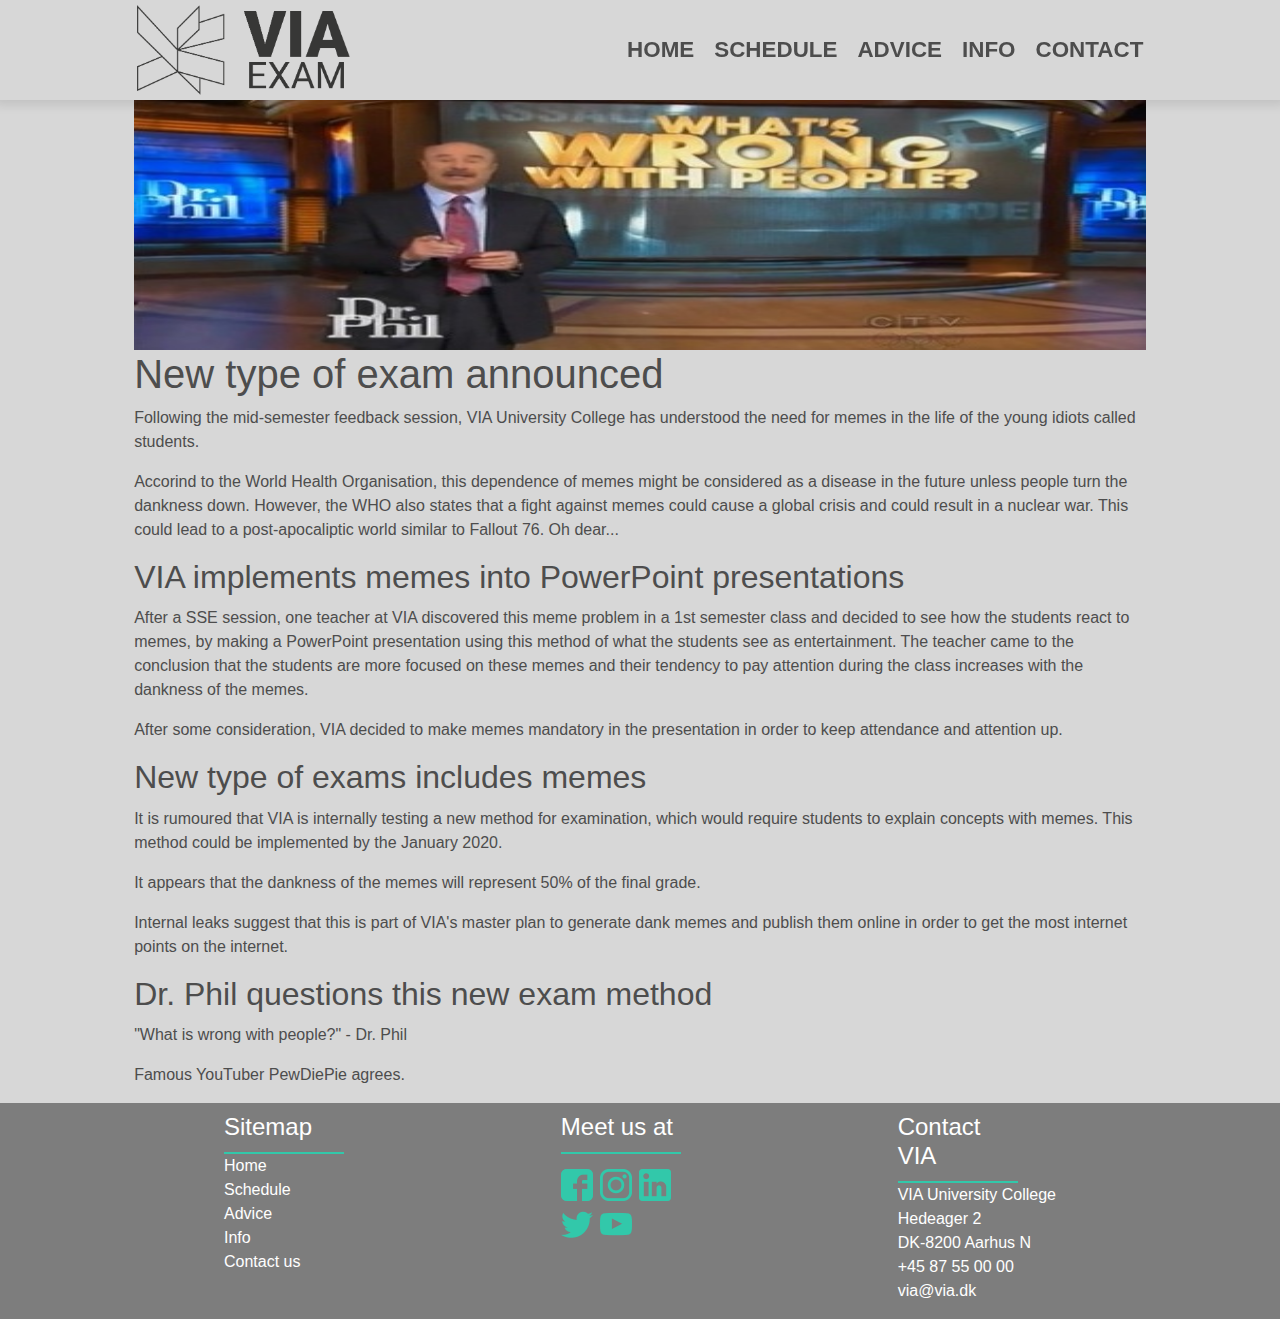
<file: news-article/new-exam.html>
<!DOCTYPE html>
<html lang="en">

<head>
  <meta charset="UTF-8" />
  <link rel="shortcut icon" href="../favicon.ico" />

  <title>Via Exam - Info</title>
  <meta name="viewport" content="width=device-width, initial-scale=1.0" />
  <meta http-equiv="X-UA-Compatible" content="ie=edge" />

  <link rel="stylesheet" href="../css/bootstrap.min.css" />
  <link rel="stylesheet" href="../css/style.css" />
  <script src="https://code.jquery.com/jquery-3.3.1.slim.min.js"
    integrity="sha384-q8i/X+965DzO0rT7abK41JStQIAqVgRVzpbzo5smXKp4YfRvH+8abtTE1Pi6jizo"
    crossorigin="anonymous"></script>
  <script src="https://cdnjs.cloudflare.com/ajax/libs/popper.js/1.14.7/umd/popper.min.js"
    integrity="sha384-UO2eT0CpHqdSJQ6hJty5KVphtPhzWj9WO1clHTMGa3JDZwrnQq4sF86dIHNDz0W1"
    crossorigin="anonymous"></script>
  <script src="../js/bootstrap.min.js"></script>
</head>

<body>
  <div class="col-sm-12 header sticky-top">
    <div class="col-sm-12 col-lg-10 offset-lg-1 padding-ow">
      <nav class="navbar navbar-light bg-inverse navbar-expand-lg sticky-top padding-ow">
        <a class="navbar-brand side-padding-ow padding-ow" href="../index.html">
          <div class="logo">
            <img src="../logo.png" alt="VIA Exam Logo" />
          </div>
        </a>
        <button class="navbar-toggler" type="button" data-toggle="collapse" data-target="#navbar">
          <span class="navbar-toggler-icon"></span>
        </button>
        <div class="collapse navbar-collapse justify-content-end" id="navbar">
          <ul class="navbar-nav menu-list">
            <li class="nav-item"><a href="../index.html">HOME</a></li>
            <li class="nav-item">
              <a href="../schedule/index.html">SCHEDULE</a>
            </li>
            <li class="nav-item">
              <a href="../advice/index.html">ADVICE</a>
            </li>
            <li class="nav-item">
              <a href="index.html">INFO</a>
            </li>
            <li class="nav-item">
              <a href="../contact/index.html">CONTACT</a>
            </li>
          </ul>
        </div>
      </nav>
    </div>
  </div>

  <div class="col-sm-12 content">
    <div class="content-container col-sm-12 col-lg-10 offset-lg-1 side-padding-ow transition-container">
      <img class="article-heading-image" src="../images/article-thumbnail-1.jpg" alt="news article thumbnail">

      <h1>New type of exam announced</h1>

      <p>Following the mid-semester feedback session, VIA University College has understood the need for memes in the life of the young idiots called students.</p>
      <p>
        Accorind to the World Health Organisation, this dependence of memes might be considered as a disease in the future unless people turn the dankness down. However, the WHO also states that a fight against memes could cause a global crisis and could result in a nuclear war. This could lead to a post-apocaliptic world similar to Fallout 76. Oh dear...</p>
      <h2>VIA implements memes into PowerPoint presentations</h2>
      <p>
        After a SSE session, one teacher at VIA discovered this meme problem in a 1st semester class and decided to see how the students react to memes, by making a PowerPoint presentation using this method of what the students see as entertainment. The teacher came to the conclusion that the students are more focused on these memes and their tendency to pay attention during the class increases with the dankness of the memes.
      </p>
      <p>
        After some consideration, VIA decided to make memes mandatory in the presentation in order to keep attendance and attention up.
      </p>
      <h2>New type of exams includes memes</h2>
      <p>
        It is rumoured that VIA is internally testing a new method for examination, which would require students to explain concepts with memes. This method could be implemented by the January 2020.
      </p>
      <p>
        It appears that the dankness of the memes will represent 50% of the final grade.
      </p>
      <p>
        Internal leaks suggest that this is part of VIA's master plan to generate dank memes and publish them online in order to get the most internet points on the internet.
      </p>

      <h2>Dr. Phil questions this new exam method</h2>
      <p>
        "What is wrong with people?" - Dr. Phil
      </p>

      <p>Famous YouTuber PewDiePie agrees.</p>

    </div>

  </div>
  <div class="footer">
    <div class="footercontainer row justify-content-between">
      <div class="subfooter">
        <div class="footerheader">
          <h4 class="textfooter">Sitemap</h4>
        </div>
        <ul>
          <li>Home</li>
          <li>Schedule</li>
          <li>Advice</li>
          <li>Info</li>
          <li>Contact us</li>
        </ul>
      </div>
      <div class="subfooter">
        <div class="footerheader">
          <h4 class="textfooter">Meet us at</h4>
        </div>
        <div class="sm-photos">
          <a href="https://www.facebook.com/viauniversitycollege/" target="_blank"><img src="../images/sm_fb.png"
              alt="Facebook Logo"></a>
          <a href="https://www.instagram.com/viauniversitycollege/" target="_blank"><img src="../images/sm_ig.png"
              alt="Instagram Logo"></a>
          <a href="https://www.linkedin.com/school/via-university-college/" target="_blank"><img
              src="../images/sm_in.png" alt="LinkedIn Logo"></a>
          <a href="https://twitter.com/VIAuniversity" target="_blank"><img src="../images/sm_tw.png"
              alt="Twitter Logo"></a>
          <a href="https://www.youtube.com/user/VIAuc" target="_blank"><img src="../images/sm_yt.png"
              alt="Youtube Logo"></a>
        </div>
      </div>
      <div class="subfooter">
          <div class="footerheader">
            <h4 class="textfooter">Contact VIA</h4>
          </div>
          <ul>
            <a href="https://www.google.com/maps/place/VIA+University+Campus+Horsens/@55.8716663,9.8839912,17z" target="_blank">
            <li>VIA University College</li>
            <li>Hedeager 2</li>
            <li>DK-8200 Aarhus N</li>
          </a>
            <li>+45 87 55 00 00</li>
            <a href="mailto: via@via.dk"> <li>via@via.dk </li> </a>
          </ul>
        </div>
    </div>
  </div>
</body>

</html>
</file>
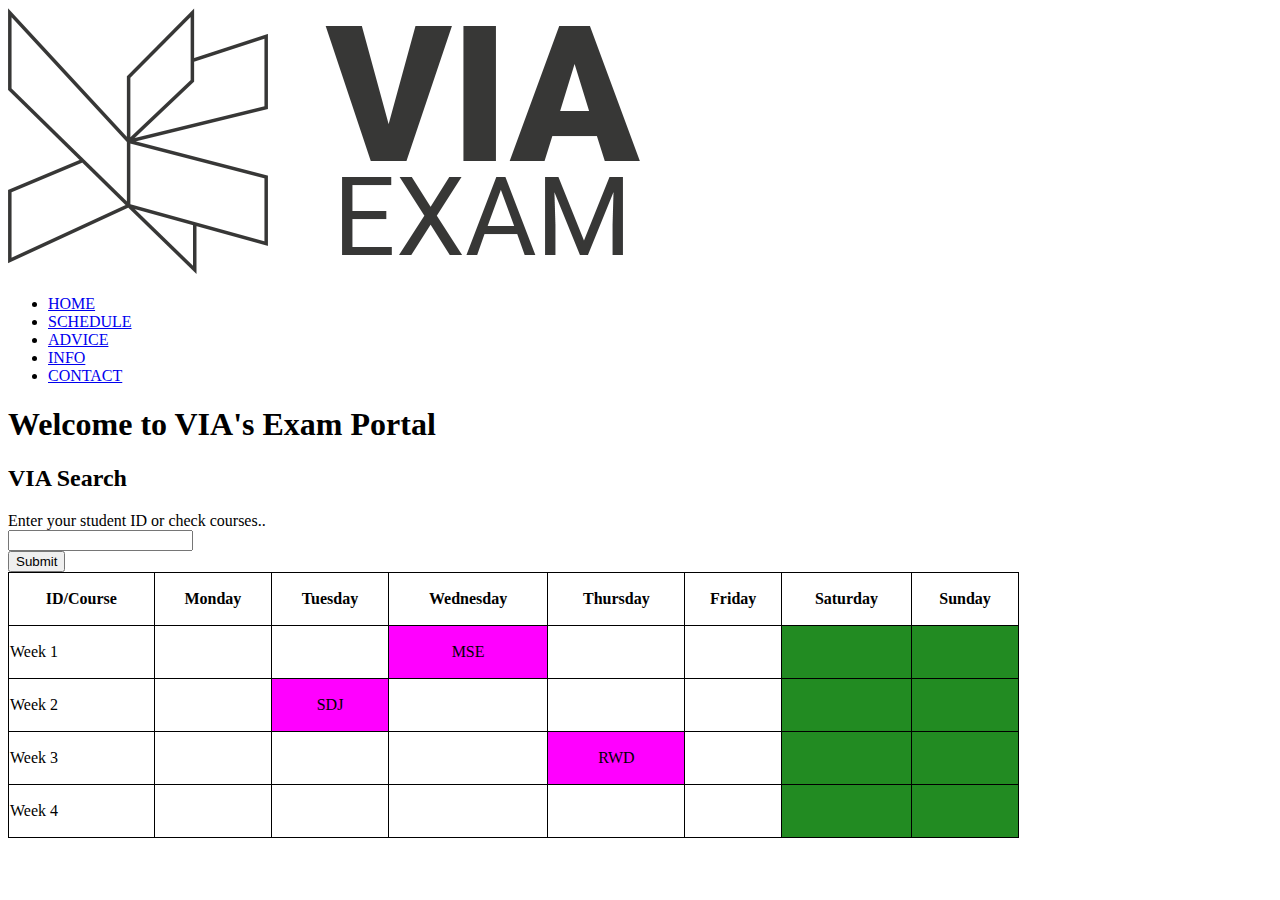
<file: schedule/Schedule.html>
<!DOCTYPE html>
<html>
<head>
    <link rel="stylesheet" href="style.css">
    
    </head>
    <body>
        <body>
  <div class="header">
    <!-- will shrink on scroll with js to height of button +5/10px on top and bottom-->
    <div class="header-container">
      <div class="logo">
        <a href="../index.html"><img src="../logo.png" alt="VIA Exam Logo"></a>
      </div>
      <div class="menu">
        <ul class="menu-list">
          <li><a  href="../index.html">HOME</a></li>
          <li><a href="../schedule/index.html">SCHEDULE</a></li>
          <li><a href="../advice/index.html">ADVICE</a></li>
          <li><a href="../info/index.html">INFO</a></li>
          <li><a id="current" href="#">CONTACT</a></li>
        </ul>
      </div>
    </div>
  </div>

  <div class="content">
    <div class="content-container">
      <div class="contact-heading">
        <h1>Welcome to VIA's Exam Portal</h1>
      </div>
      

    </div>
  </div>
      <h2>VIA Search</h2>  
<form action="empty.php">
  Enter your student ID or check courses..<br>
  <input type="text" name="firstname" >
  <br>
  <input type="submit" value="Submit">
</form> 
        
        
        
        
<table  >
<tr>
    <th>ID/Course</th>
    <th>Monday</th>
    <th>Tuesday</th>
    <th>Wednesday</th>
    <th>Thursday</th>
    <th>Friday</th>
    <th>Saturday</th>
    <th>Sunday</th>
    
    </tr>
    <tr>
    <td>Week 1</td>
    <td></td>
            <td></td>
            <td class="table-exam" title="10:30 E.201">MSE</td>
            <td></td>
            <td></td>
            <td class="table-weekend"></td>
            <td class="table-weekend"></td>
        
    </tr>
    
    <tr>
    <td>Week 2</td>
    <td></td>
            <td class="table-exam" title="10:00 E.201">SDJ</td>
            <td></td>
            <td></td>
            <td></td>
            <td class="table-weekend"></td>
            <td class="table-weekend"></td>
        
    </tr>
        
    
    <tr>
    <td>Week 3</td>
    <td></td>
            <td></td>
            <td></td>
            <td class="table-exam" title="8:30 E.201">RWD</td>
            <td></td>
            <td class="table-weekend"></td>
            <td class="table-weekend"></td>
        
    
    </tr>
    <tr>
    <td>Week 4</td>
    <td></td>
            <td></td>
            <td></td>
            <td></td>
            <td></td>
            <td class="table-weekend"></td>
            <td class="table-weekend"></td>
        
    </tr>
    
    
    </table>
    </body>
</html>
</file>
<file: css/style.css>
* {
  font-family: "Helvetica Neue", Helvetica, Arial, sans-serif;
  box-sizing: border-box;
  color: #4d4d4d;
}

body {
  margin: 0;
  background-color: #D7D7D7;
  scroll-behavior: smooth;
}

.header {
  background-color: rgba(215, 215, 215, 0.6);
  box-shadow: 0px 0px 10px 5px rgba(0, 0, 0, 0.1);
  -webkit-backdrop-filter: blur(5px);
  backdrop-filter: blur(5px);
  padding: 0;
}

.logo img {
  height: 90px;
  margin: 5px 0;
}

@media screen and (max-width: 700px) {
  .logo img {
    height: 60px;
  }
}

@media screen and (max-width: 990px){
  .side-padding-ow {
    padding: 0 !important;
  }
}

.side-padding-ow-always {
  padding: 0 !important;
}

.padding-ow {
  padding: 0 10px;
}

.menu-list {
  list-style: none;
  clear: both;
}

.menu-list li {
  padding: 5px;
  margin: 0 5px;
}

.carousel-control-prev-icon
{
   filter: invert(100%);
  
}

.carousel-control-next-icon 
{
  filter: invert(100%);

}

.menu-list a {
  text-decoration: none;
  font-size: 1.4em;
  color: #4d4d4d;
  font-weight: bold;
  transition: 0.2s;
  border-bottom: 2px rgba(50, 200, 170, 0) solid;
}

.menu-list a:hover {
  text-decoration: none;
  color: #222222;
  transition: 0.2s;
  border-bottom: 2px rgba(50, 200, 170, 1) solid;
}

#current {
  text-decoration: none;
  color: #32C8AA !important;
  border-bottom: 2px #32C8AA solid;
}

.content {
  overflow: hidden;
}

.contact-heading {
  height: 300px;
  background-image: url("../images/contact-page.png");
  background-repeat: no-repeat;
  background-size: contain;
  background-position: center;
}

.info-heading {
  height: 250px;
  background-image: url("");
  background-size: cover;
  background-repeat: no-repeat;
}

.contact-heading>h1 {
  color: #4d4d4d;
  padding: 20px 30px;
  text-align: center;
  margin-top: 0;
}

.info-heading>h1 {
  color: #4d4d4d;
  padding: 110px 30px;
  margin-top: 0;
}

.team {
  text-align: center;
  font-size: 45px;
  padding-bottom: 5px;
}

.team hr {
  width: 450px;
  border: solid #4d4d4d;
}

.team-member {
  width: 250px;
  height: 360px;
  background: #9CD2C7;
}

.team-member-container {
  float: left;
  margin-bottom: 10px;
}

.team-member img {
  width: 250px;
  height: 250px;
}

.member-info, .member-info p {
  padding: 10px;
  margin: 0;
}

.memberss {
  margin: 0 auto;
}

.contact {
  text-align: center;
  font-size: 20px;
  padding-bottom: 5px;
  clear: both;
  width: 300px;
  margin: auto;
}

.form {
  text-align: center;
  font-size: 20px;
  padding-bottom: 5px;
  clear: both;
  width: 300px;
  margin: auto;
}

.contact p {
  text-align: left;
  margin: 3px 0;
}

.contact h3 {
  font-size: 50px;
}

input[type=text], select {
  width: 300px;
  padding: 12px 20px;
  margin: 8px 0;
  display: inline-block;
  border: 6px solid #ccc;
  border-radius: 4px;
  box-sizing: border-box;
}

input[type=submit] {
  padding: 12px 120px;
  background: #ccc;
  border: 0 none;
  cursor: pointer;
  -webkit-border-radius: 5px;
  border-radius: 8px;
  font-size: 20px;
  color: #4d4d4d;
  transition: 0.3s ease-in-out;
}

#searchSubmit {
  padding: 5px 20px;
  background: #ccc;
  border: 0 none;
  cursor: pointer;
  -webkit-border-radius: 5px;
  border-radius: 8px;
  font-size: 1.25em;
  color: #4d4d4d;
  transition: 0.3s ease-in-out;
}

#searchSubmit:hover {
  background: #32C8AA;
  transition: 0.3s ease-in-out;
  box-shadow: 0px 3px 3px 1px #9d9d9d;
}

input[type=submit]:hover {
  background: #32C8AA;
  transition: 0.3s ease-in-out;
  box-shadow: 0px 3px 3px 1px #9d9d9d;
}

textarea {
  width: 300px;
  height: 250px;
  padding: 12px 20px;
  margin: 8px 0;
  display: inline-block;
  border: 6px solid #ccc;
  border-radius: 4px;
  box-sizing: border-box;
  resize: none;
}

.news {
  padding: 0 10px 0 0;
  float: left;
  overflow: hidden;
}

.featured {
  overflow: hidden;
}

h2 {
  margin: 5px 0 10px 0;
}

.field-label {
  text-align: center;
  font-size: 45px;
  padding-bottom: 5px;
}

.featured h3 {
  padding: 5px;
}

.news-article {
  width: 100%;
  height: 200px;
  background: #9CD2C7;
  overflow: hidden;
  margin-bottom: 10px;
  transition: 0.3s ease-in-out;
}

.news-article:hover {
  background: #32C8AA;
  transition: 0.3s ease-in-out;
  box-shadow: 0px 3px 3px 1px #9d9d9d;
}

.news-thumbnail {
  float: left;
  width: 200px;
  height: 200px;
}

.news-info {
  width: auto;
  overflow: auto;
  padding-left:5px;
}

.news-link {
  text-decoration: none !important;
  overflow: auto;
}

.featured-link {
  text-decoration: none !important;
  overflow: auto;
}

.featured-article {
  height: 200px;
  background: #9CD2C7;
  overflow: hidden;
  margin: 0 0 10px 0px !important;
  transition: 0.3s ease-in-out;
  float: left;
}

.spacer {
  width: 10px;
}

.featured-article:hover {
  background: #32C8AA;
  transition: 0.3s ease-in-out;
  box-shadow: 0px 3px 3px 1px #9d9d9d;
}

.featured-article h3 {
  font-size: 2vh;
  margin: 5px;
  text-align: center;
}

.featured-thumbnail {
  width: 100%;
  height: 150px;
}


@media screen and (max-width: 767px){
  .news {
    padding: 0;
  }

  .news-thumbnail {
    width: 150px;
    height: 150px;
  }

  .news-article {
    height: 150px;
  }

  .featured-article {
    height: 300px;
  }

  .featured-thumbnail {
    height: 250px;
  }
}

@media screen and (max-width: 700px) {
  h2{
    font-size: 1.5rem;
  }
}

.footer {
  position: static;
  background: #7D7D7D;
  width: 100%;
  height: fit-content;
}

.footercontainer {
  clear: both;
  width: 65%;
  margin: auto;
  padding-top: 10px;
}

#subfooter-centre {
  position: relative;
  left: 37%;
  right: 37%;
}

#subfooter-right {
  float: right;
}

.subfooter ul {
  padding: 0;
}

.subfooter li {
  list-style: none;
  color: white;
}

.textfooter {
  font-family: sans-serif;
  color: white;
}

.footerheader {
  width: 120px;
  border-bottom: 2px #32C8AA solid;
}

h4 {
  margin-bottom: 10px;
}

.sm-photos {
  width: 120px;
  margin-top: 15px;
}

.sm-photos img {
  float: left;
  width: 32px;
  height: 32px;
  margin-right: 7px;
  margin-bottom: 7px;
}

.advice {
  width: 100%;
  display: flex;
  background-color: #9CD2C7;
  transition: 0.2s ease-in-out;
}

.advice-square {
  display: flex;
  width: 80px;
  background-color: #32C8AA;
  float: left;
  justify-content: center;
  flex-shrink: 0;

}

.advice-square p {
  font-size: 2.5em;
  text-align: center;
  font-weight: bold;
  margin: 10px ;
}

.advice-heading>p {
  font-size: 1.7em;
  font-weight: bold;
  text-align: center;
}

.article-heading-image {
  width: 100%;
  height: 250px;
}

.advice-container {
  padding: 5px;
  height: fit-content;
  min-height: 80px;
  overflow: auto;
}

.advice-container-title {
  font-size: 1.3em;
  font-weight: bold;
  margin-bottom: 1px;

}

.advice-container-text {
  font-size: 0.9em;
  margin: 0;
  margin-right: 5px;
}

.advice:hover {
  transition: 0.2s ease-in-out;
  box-shadow: 0 4px 3px 1px #9d9d9d;
}

.blank-space {
  height: 10px;
}

.blank-space-2 {
  height: 20px;
}

.video-left {
  float: left;
  clear: right;
}

.video-right {
  float: right;
  clear: right;
}

.video-block {
  overflow: auto;
}

/*Header Styling for Mozilla*/
@-moz-document url-prefix() {
  .header {
    background-color: rgba(215, 215, 215, 0.9) !important;
  }
}

/*Header Styling for Safari*/
@media screen and (min-color-index:0) and(-webkit-min-device-pixel-ratio:0) {
    .header {
      background-color: rgba(215, 215, 215, 0.9) !important;
    }
}

/*Header Styling for classic Edge*/
@supports (-ms-ime-align:auto) {
  .header {
    background-color: rgba(215, 215, 215, 0.9) !important;
  }
}

/*Header Styling for Internet Explorer*/
_:-ms-fullscreen, :root .header {
  background-color: rgba(215, 215, 215, 0.9) !important;
}

.test {
  background: pink;
  height: 350px;
}
</file>
<file: schedule/style.css>
table{
    width: 80%;
}
table, th, td {

  border: 1px solid black;
  border-collapse: collapse;
}
td,th{
    height: 50px;
}
.table-weekend{
    background-color: forestgreen;
}
.table-exam{
    text-align: center;
    background-color:fuchsia;
}
.arrows-month{
    overflow: hidden;
    clear: both;
    width: fit-content;
    margin: auto;
    margin-bottom: 5px;
}

.arrows-month > #leftarrow, .arrows-month > h2 {
  float: left;
}

.search-form {
  float: left;
}
.arrows-month h2{
  margin-left: 5px;
    margin-right: 5px;

}
.arrows-month img{
  margin-top: 5px;
    
}

.div-table{
    margin-bottom: 80px;
    overflow-x: auto;
}
.buttons{
    cursor: pointer;
    background-color: #D7D7D7;
     border: none;
    float: left;
    z-index: 2;
}
</file>
